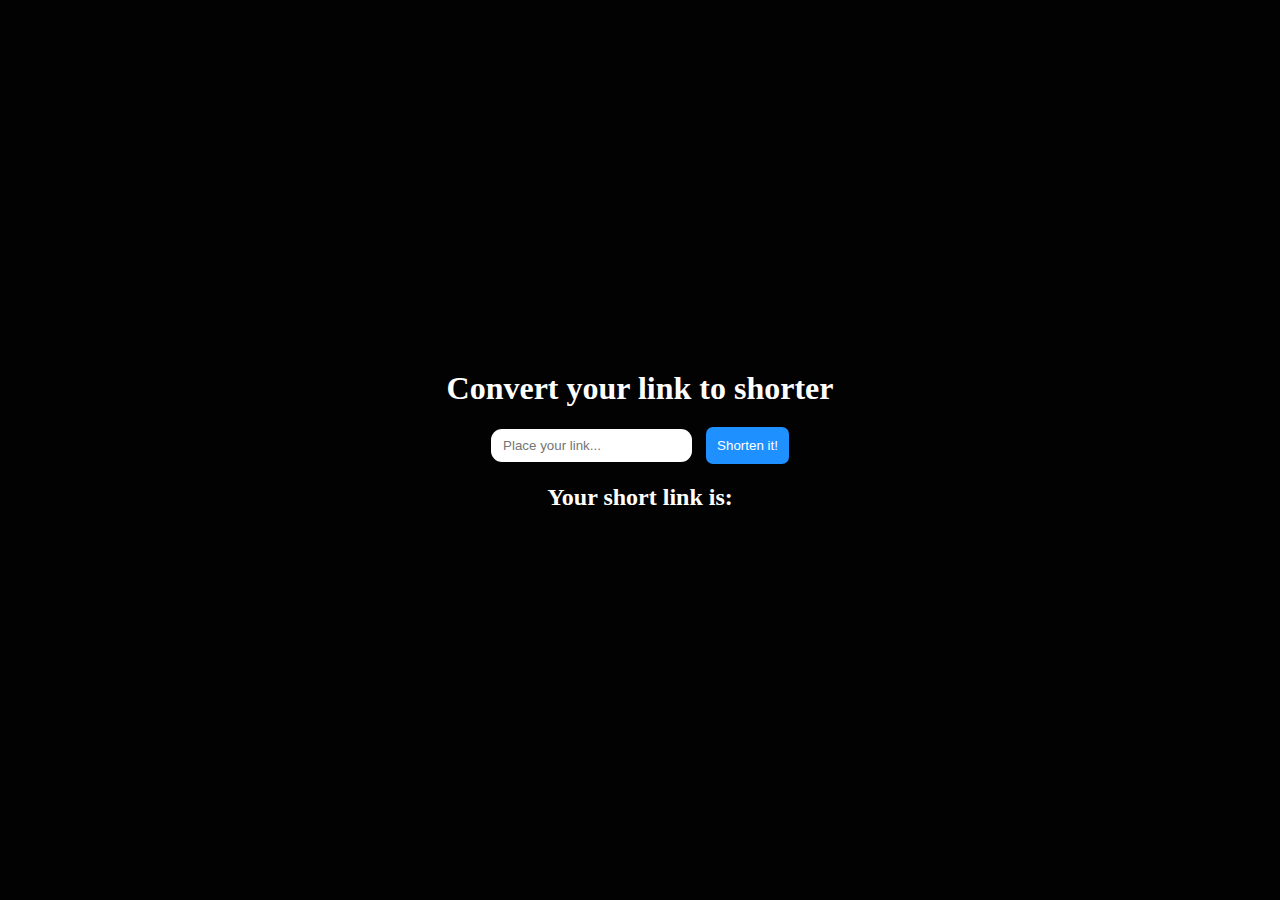
<file: Fifth Project/index.html>
<!DOCTYPE html>
<html lang="en">
<head>
    <meta charset="UTF-8">
    <meta name="viewport" content="width=device-width, initial-scale=1.0">
    <link rel="stylesheet" href="style.css">
    <title>Short Link Generator</title>
</head>
<body>
    <div class="main">
        <h1>Convert your link to shorter</h1>
        <form action="">
            <input type="text" placeholder="Place your link..." id="inputVal">
            <input type="submit" value="Shorten it!" id="submit">
        </form>
        <h2 id="result">Your short link is: </h2>
    </div>
    <script src="https://code.jquery.com/jquery-3.6.0.min.js"></script>

    <script src="./app.js"></script>
</body>
</html>
</file>
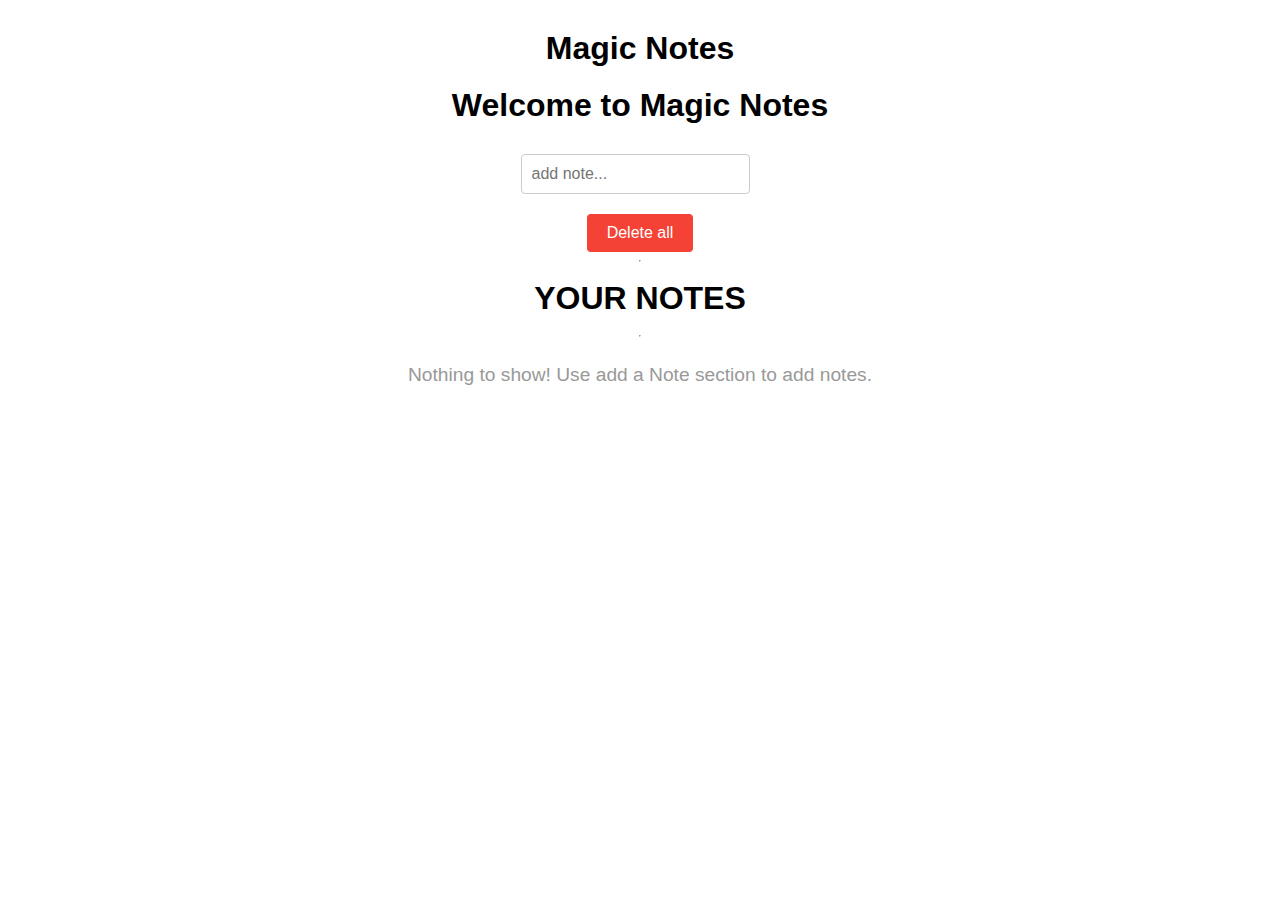
<file: Fourth Project/index.html>
<!DOCTYPE html>
<html lang="en">
<head>
    <meta charset="UTF-8">
    <meta name="viewport" content="width=device-width, initial-scale=1.0">
    <link rel="stylesheet" href="https://cdnjs.cloudflare.com/ajax/libs/font-awesome/6.5.2/css/all.min.css" integrity="sha512-SnH5WK+bZxgPHs44uWIX+LLJAJ9/2PkPKZ5QiAj6Ta86w+fsb2TkcmfRyVX3pBnMFcV7oQPJkl9QevSCWr3W6A==" crossorigin="anonymous" referrerpolicy="no-referrer" />
    <link rel="stylesheet" href="./style.css">
    <title>Note</title>
</head>
<body>
    
    <h1>Magic Notes</h1>
    <h1>Welcome to Magic Notes</h1>
    <div class="input">
        <form action="javascript:void(0);">
            <input type="text" placeholder="add note..." id="inpAdd">
            <span>
                <i class="fa-solid fa-plus" id="addNote"></i>
            </span>
        </form>
    </div>
    <button id="delAll">Delete all</button>
    <hr>
    <h1>YOUR NOTES</h1>
    <hr>
    <p class="atFirst" id="emptyMessage">Nothing to show! Use add a Note section to add notes.</p>

    <div id="notesContainer"></div>
    
    <script src="./app.js"></script>
</body>
</html>
</file>
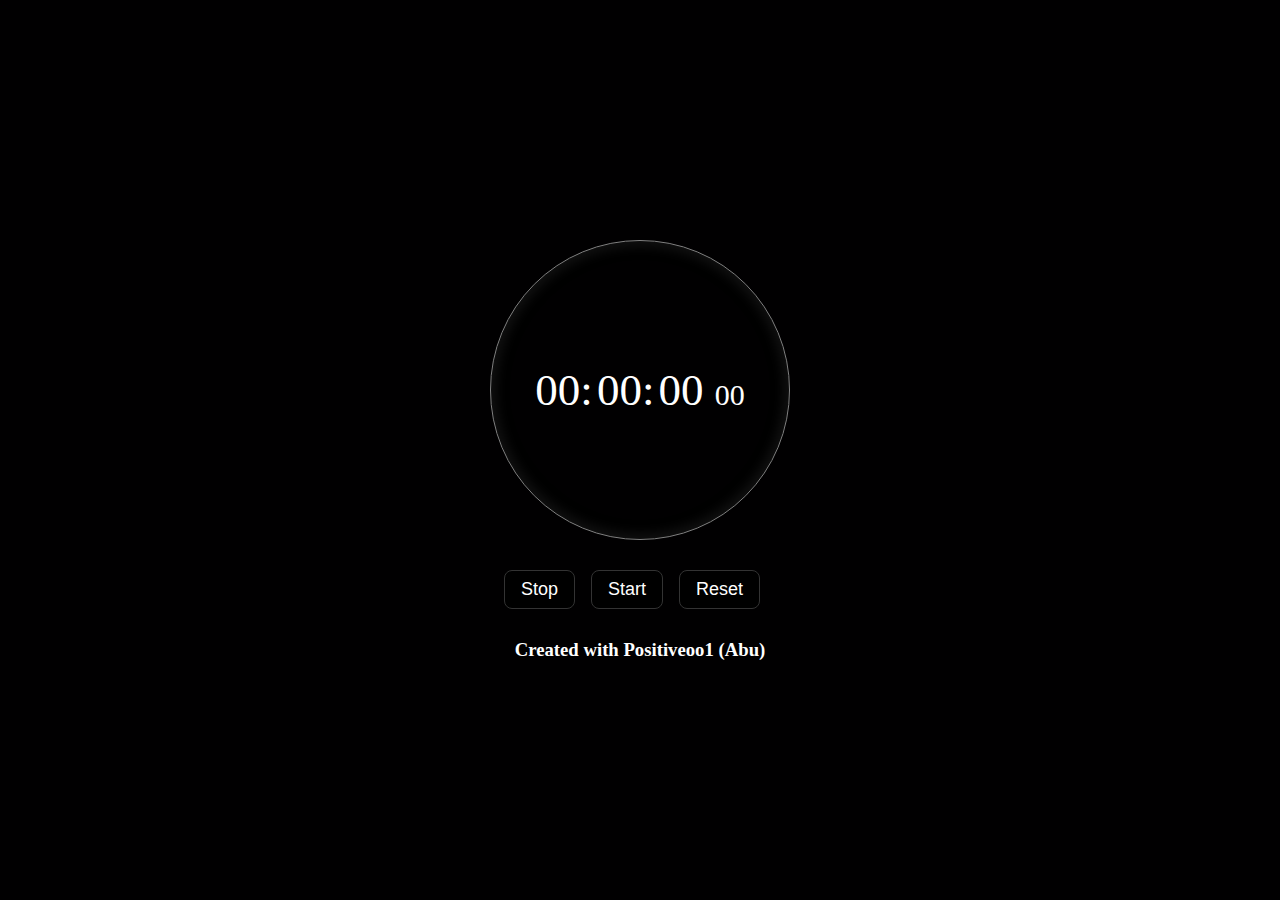
<file: Second Project/index.html>
<!DOCTYPE html>
<html lang="en">
<head>
    <meta charset="UTF-8">
    <meta name="viewport" content="width=device-width, initial-scale=1.0">
    <link rel="stylesheet" href="./style.css">
    <title>Document</title>
</head>
<body>
    <div class="main">
        <div class="round">
            <div class="time">
                <span id="hours">00:</span>
                <span id="minutes">00:</span>
                <span id="seconds">00 </span>
                <span id="milliseconds">00 </span>
            </div>
        </div>

        <div class="btns">
            <button id="stop">Stop</button>
            <button id="start">Start</button>
            <button id="reset">Reset</button>
        </div>

        <div class="footer">
            <h3>Created with Positiveoo1 (Abu)</h3>

        </div>
    </div>


    <script src="./app.js"></script>
</body>
</html>
</file>
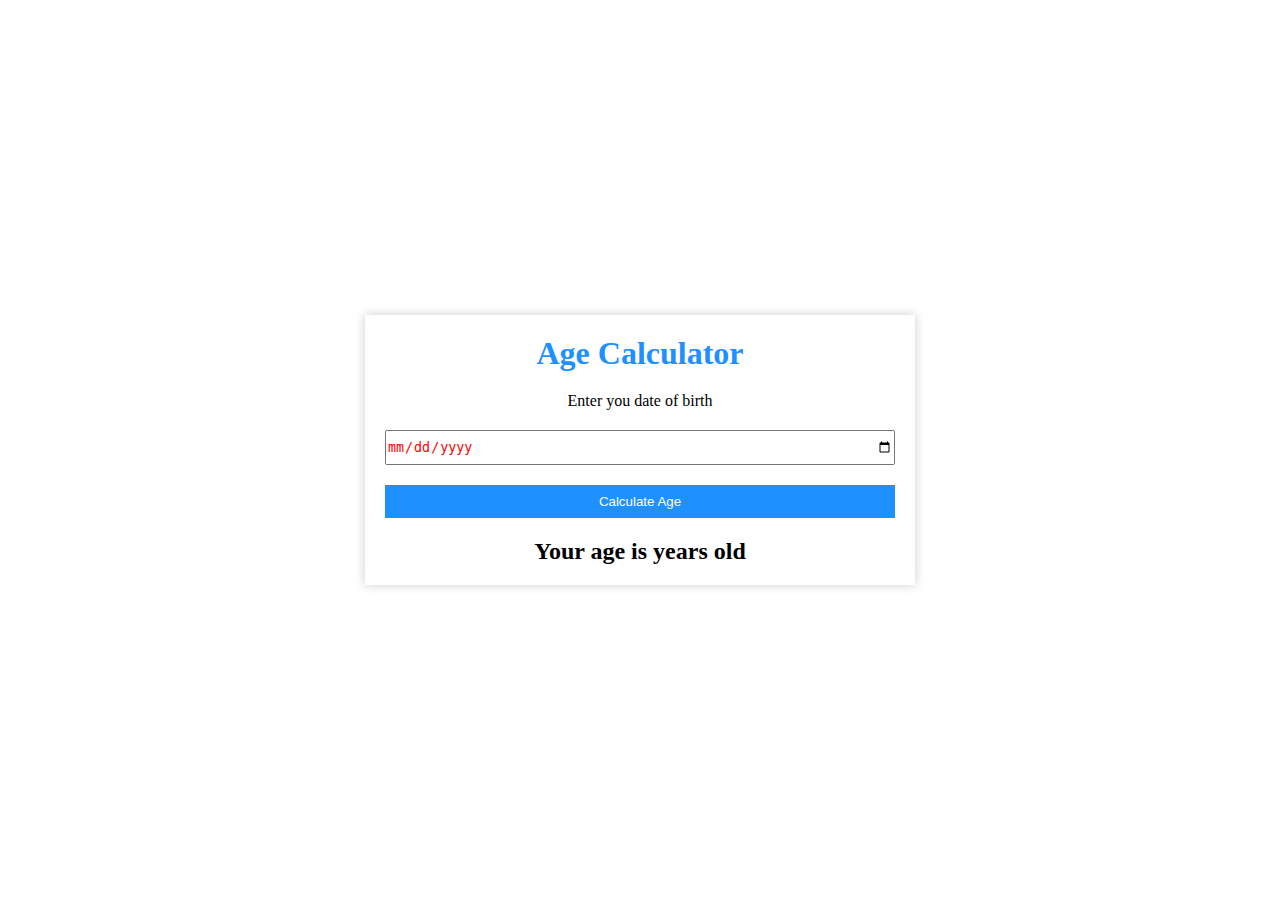
<file: Third Project/index.html>
<!DOCTYPE html>
<html lang="en">
<head>
    <meta charset="UTF-8">
    <meta name="viewport" content="width=device-width, initial-scale=1.0">
    <link rel="stylesheet" href="./style.css">
    <title>Age Calculator</title>
</head>
<body>
    
    <div class="ageCalc">
        <h1>Age Calculator</h1>

        <p>Enter you date of birth</p>

        <div class="inputs">
            <input type="date" id="datee">
            <input type="submit" value="Calculate Age" id="btn">
        </div>
        
        <h2>Your age is <span id="valuee"></span> years old</h2>
    </div>
    <script src="./app.js"></script>
</body>
</html>
</file>
<file: Fifth Project/style.css>
* {
    margin: 0;
    padding: 0;
    box-sizing: border-box;
}

.main {
    width: 100%;
    min-height: 100vh;
    background-color: #020202;
    display: flex;
    justify-content: center;
    align-items: center;
    flex-direction: column;
    color: #fff;
}

.main h1 {
    color: #fff;
    text-align: center;
}
.main input[type="text"] {
    padding: 9px 12px;
    border-radius: 11px;
    outline: none;
    border: none;
}
.main input:last-child{
    margin-top: 20px;
    padding: 11px;
    border-radius: 7px;
    background-color: dodgerblue;
    color: #fff;
    outline: none;
    border: none;
    cursor: pointer;
    margin-left: 10px;
}

h2 {
    margin: 20px;
}
</file>
<file: Fourth Project/style.css>
body {
    font-family: Arial, sans-serif;
    display: flex;
    flex-direction: column;
    align-items: center;
    justify-content: center;
    text-align: center;
    margin: 0;
    padding: 20px;
}

h1 {
    margin: 10px 0;
}

.input {
    display: flex;
    justify-content: center;
    align-items: center;
    margin: 20px 0;
}

.input form {
    display: flex;
    align-items: center;
}

#inpAdd {
    padding: 10px;
    font-size: 16px;
    border: 1px solid #ccc;
    border-radius: 4px;
    margin-right: 10px;
}

.fa-plus {
    font-size: 20px;
    cursor: pointer;
}

#delAll {
    padding: 10px 20px;
    font-size: 16px;
    background-color: #f44336;
    color: white;
    border: none;
    border-radius: 4px;
    cursor: pointer;
}

#delAll:hover {
    background-color: #d32f2f;
}

#notesContainer {
    width: 80%;
    max-width: 600px;
    margin: 20px 0;
}

.noteModule {
    border: 1px solid #ccc;
    padding: 10px;
    margin: 10px 0;
    position: relative;
    text-align: left;
    background-color: #f9f9f9;
    border-radius: 4px;
}

.noteModule .date {
    font-size: 0.8em;
    color: gray;
}

.noteModule .content {
    display: block;
    margin: 5px 0;
}

.noteModule .trash {
    position: absolute;
    top: 10px;
    right: 10px;
    cursor: pointer;
}

.atFirst {
    color: #999;
    font-size: 1.2em;
}
</file>
<file: Second Project/style.css>
* {
    margin: 0;
    padding: 0;
    box-sizing: border-box;
}
.main {
    width: 100%;
    min-height: 100vh;
    background-color: #010001;
    display: flex;
    justify-content: center;
    align-items: center;
    flex-direction: column;
    color: #fff;
}



.round {
    width: 300px;
    height: 300px;
    border: 1px solid gray;
    border-radius: 50%;
    box-shadow: 0 0 12px 5px #111 inset;
    display: flex;
    justify-content: center;
    align-items: center;
}

.round span {
    font-size: 45px;
    text-align: center;
}
#milliseconds {
    font-size: 30px;
}
.btns {
    display: flex;
    margin-top: 30px;
}
.btns button {
    background-color: #000;
    color: #fff;
    padding: 8px 16px;
    border: 1px solid #333;
    border-radius: 8px;
    margin-right: 1rem;
    font-size: 18px;
    cursor: pointer;
    transition: .4s ease-in-out;
}
.btns button:hover {
    background-color: #f9f9f941;
}

.footer h3 {
    margin-top: 30px;
}
</file>
<file: Third Project/style.css>
* {
    margin: 0;
    padding: 0;
    box-sizing: border-box;
}

body {
    min-height: 100vh;
    display: flex;
    justify-content: center;
    align-items: center;
    flex-direction: column
}
.ageCalc {
    width: 550px;
    min-height: 250px;
    box-shadow: 0 0 10px rgba(0, 0, 0, 0.2);
    text-align: center;
    padding: 20px;
}
.ageCalc h1 {
 color: dodgerblue;
}
.ageCalc p {
    margin-top: 20px;
}
.inputs {
    width: 100%;
    display: flex;
    flex-direction: column;
}

.inputs input {
    margin-top: 20px;
}
input[type="submit"] {
    background-color: dodgerblue;
    color: #fff;
    border: none;
    padding: 9px 12px;
    cursor: pointer;
}
input:first-of-type {
    color: red;
    height: 35px;
}

.ageCalc h2 {
    margin-top: 20px;
}
</file>
